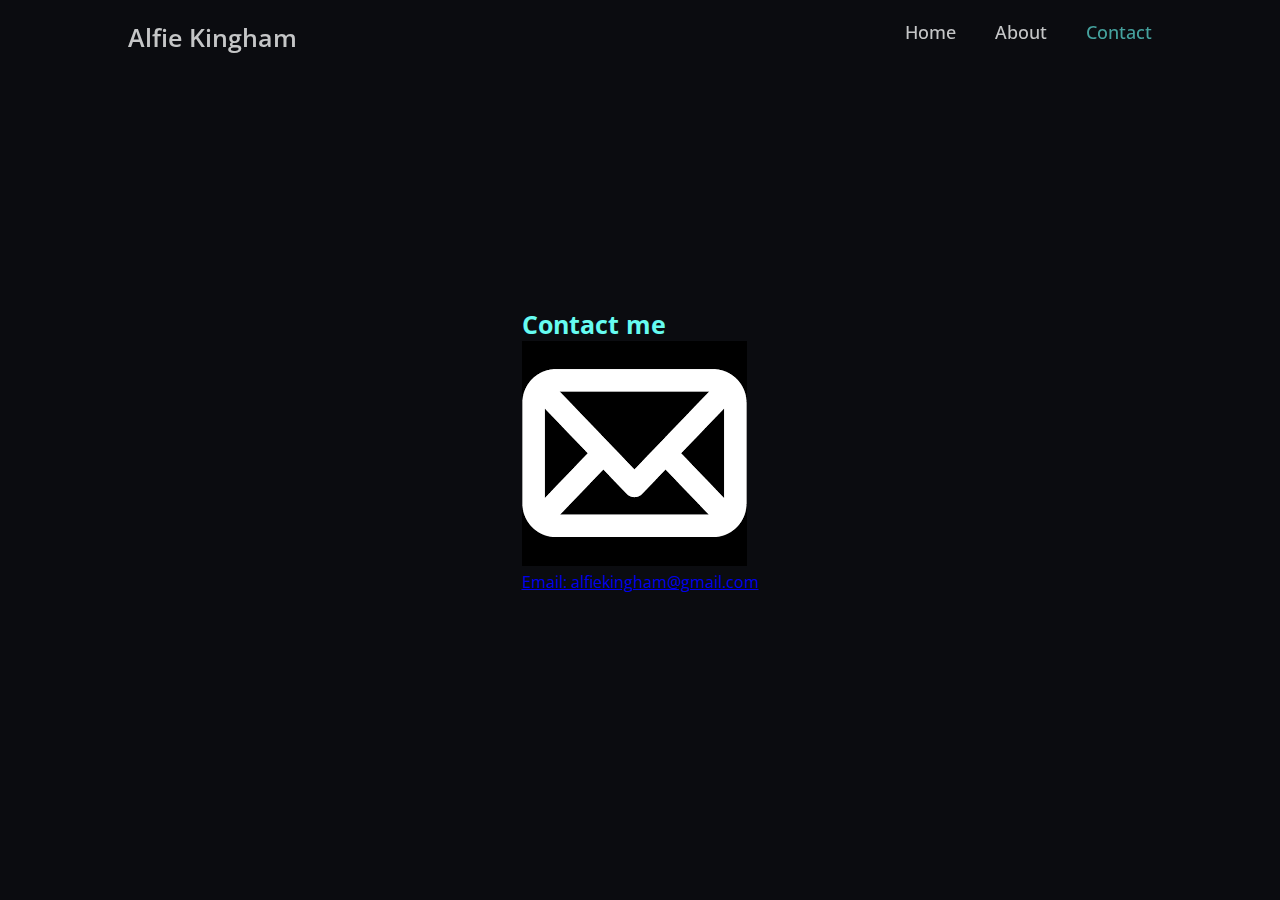
<file: contact.html>
<!DOCTYPE html>
<html lang="en">
<head>
  <meta charset="UTF-8">
  <meta http-equiv="X-UA-Compatible" content="IE=edge">
  <meta name="viewport" content="width=device-width, initial-scale=1.0">
  <title>KINGHAM</title>
  <link rel="stylesheet" href="contactstyle.css">

</head>

<body>
  <header class="header">
    <a href="#" class="logo">Alfie Kingham</a>

    <div class="header">
      <a href="#" class="logo"></a>
      <nav class="navbar">
        <a href="index.html">Home</a>
        <a href="about.html">About</a>
        <a href="contact.html" class="active">Contact</a>
      </nav>
    </div>
  </header>

  <section class="contactstuff">
    <div class="contactstuff-text">
      <h2>Contact me</h2>
      <a href="#"><img src="[data-uri]">
      <p>Email: alfiekingham@gmail.com</p>
    </div>
  </section>
</file>
<file: contactstyle.css>
/* style.css */

@import url("https://fonts.googleapis.com/css2?family=Open+Sans:ital,wght@0,300..800;1,300..800&display=swap");
@import url("https://fonts.googleapis.com/css2?family=Nanum+Gothic&display=swap");

* {
  margin: 0;
  padding: 0;
  box-sizing: border-box;
  font-family: 'Open Sans', 'Namun Gothic', 'sans-serif';
  font-style: bold;
}

body {
  background: #0B0C10;
  color: #C5C6C7;
}

.header {
  position: fixed;
  top: 0;
  left: 0;
  width: 100%;
  padding: 20px 10%;
  background: transparent;
  display: flex;
  justify-content: space-between;
  align-items: center;
  z-index: 100;
}

.logo {
  font-size: 25px;
  color: #C5C6C7;
  text-decoration: none;
  font-weight: 600;
}

.navbar a {
  font-size: 18px;
  color: #C5C6C7;
  text-decoration: none;
  font-weight: 500;
  margin-left: 35px;
}

.navbar a:hover,
.navbar a.active {
  color: #45A29E;
}

.contactstuff {
  display: flex;
  justify-content: center;
  align-items: center;
  height: 100vh;
}

.contactstuff-text h2 {
  position: relative;
  font-size: 25px;
  font-weight: 700;
  color: #66FCF1;
}
</file>
